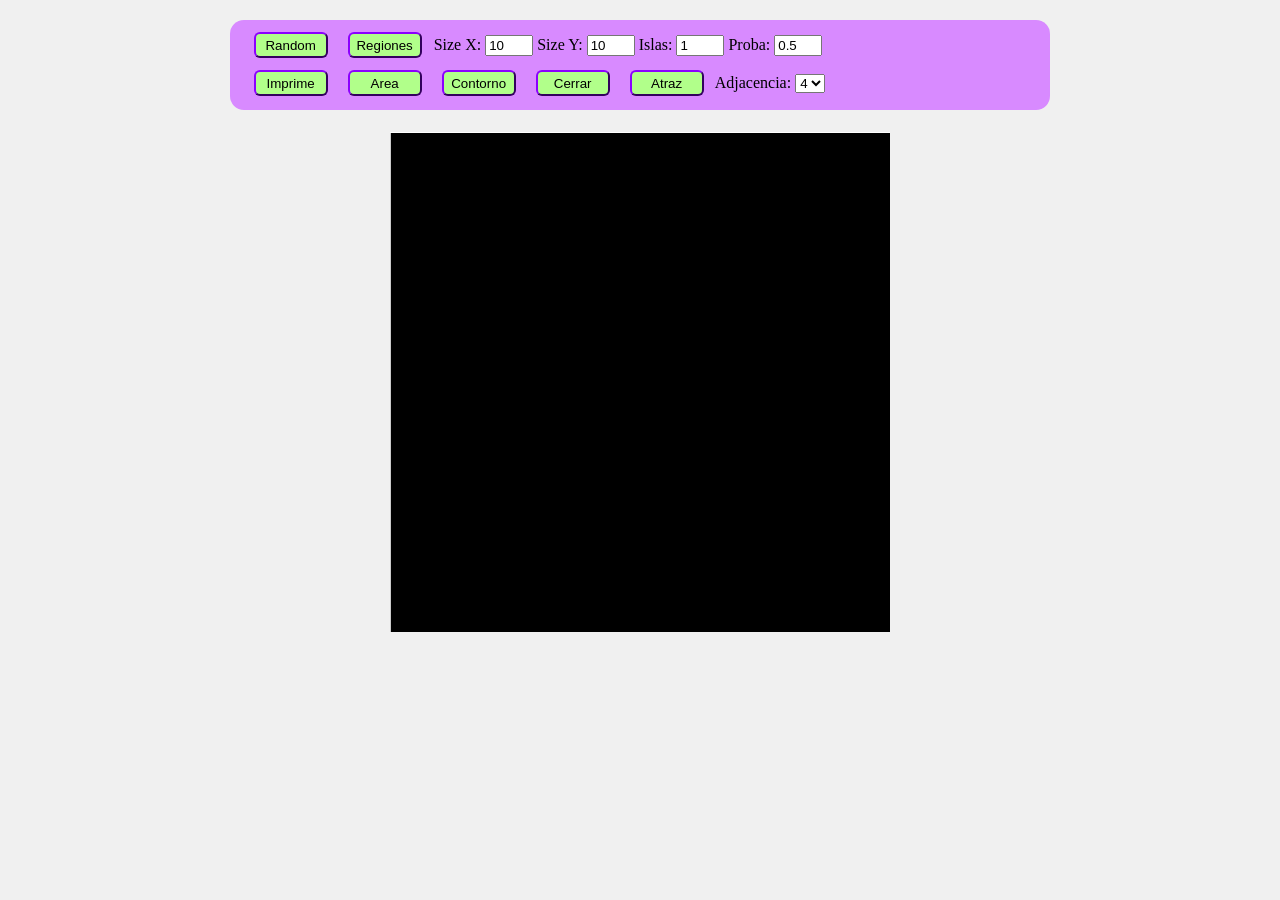
<file: index.html>
<!DOCTYPE html><html>
<head>
  <title>Imagen</title>
  <script src="Imagen.js"></script>
  <script src="p5.js"></script>
  <!-- <script src="https://cdn.jsdelivr.net/npm/sweetalert2@8"></script> -->
  <link href="Imagen.css" rel="stylesheet" type="text/css" />
</head>
<body>
  <div id="Contenedor">
    <div id="Contenedor-Botones">
      <button id="Genera_Imagen_Random" type="button" onclick="imagenRandom()">Random</button>
      <button id="Genera_Imagen_Islas" type="button" onclick="imagenIslas()">Regiones</button>
      Size X: <input id="SizeX" type="number" value="10"/>
      Size Y: <input id="SizeY" type="number" value="10"/>
      Islas: <input id="Islas" type="number" value="1"/>
      Proba: <input id="Probavilidad" type="number" value="0.5"/>
      <br />
      <button id="Imprime_Imagen" type="button" onclick="imprimeImagen()">Imprime</button>
      <button id="Promedio_Areas" type="button" onclick="promedioAreas()">Area</button>
      <button id="Contorno" type="button" onclick="contorno()">Contorno</button>
      <button id="Cerrar_Forma" type="button" onclick="cerrarForma()">Cerrar</button>

      <button id="Atraz" type="button" onclick="atraz()">Atraz</button>
      Adjacencia: <select id="Adjacencia">
        <option value="4">4</option>
        <option value="8">8</option>
      </select>
    </div>
    <div id="Canvas"></div>
    <h4 id="Result"></h4>
  </div>
</body>
</html>
</file>
<file: Imagen.css>
body {
  background: #F0F0F0;
}
#Contenedor {
  margin: 20px auto;
  width: 80%;
  height: 90%;
}
#Contenedor-Botones {
  background: #D88AFF;
  margin: auto;
  padding: 6px 16px;
  width: 78%;
  height: 78px;
  border-radius: 14px;
}
#Contenedor-Botones > input {
  width: 40px;
}
#Contenedor-Botones > button {
  width: 74px;
  height: 26px;
  margin: 6px 8px;
  border-width: 2px;
  border-color: #6100B2;
  border-radius: 6px;
  background: #B1FF8A;
  cursor: pointer;
  transition-duration: 0.8s;
}
#Contenedor-Botones > button:hover {
  border-color: #4E18C2;
  border-width: 2px;
  background: #8AF966;
  box-shadow: 4px 2px 5px #555;
}
#Contenedor-Botones > button:focus {
  outline: none;
}
#Canvas {
  margin: 22px auto;
  width: 100%;
}
#Canvas > canvas {
  display: block;
  margin: auto;
}
#Result {
  margin: 0px;
}
</file>
